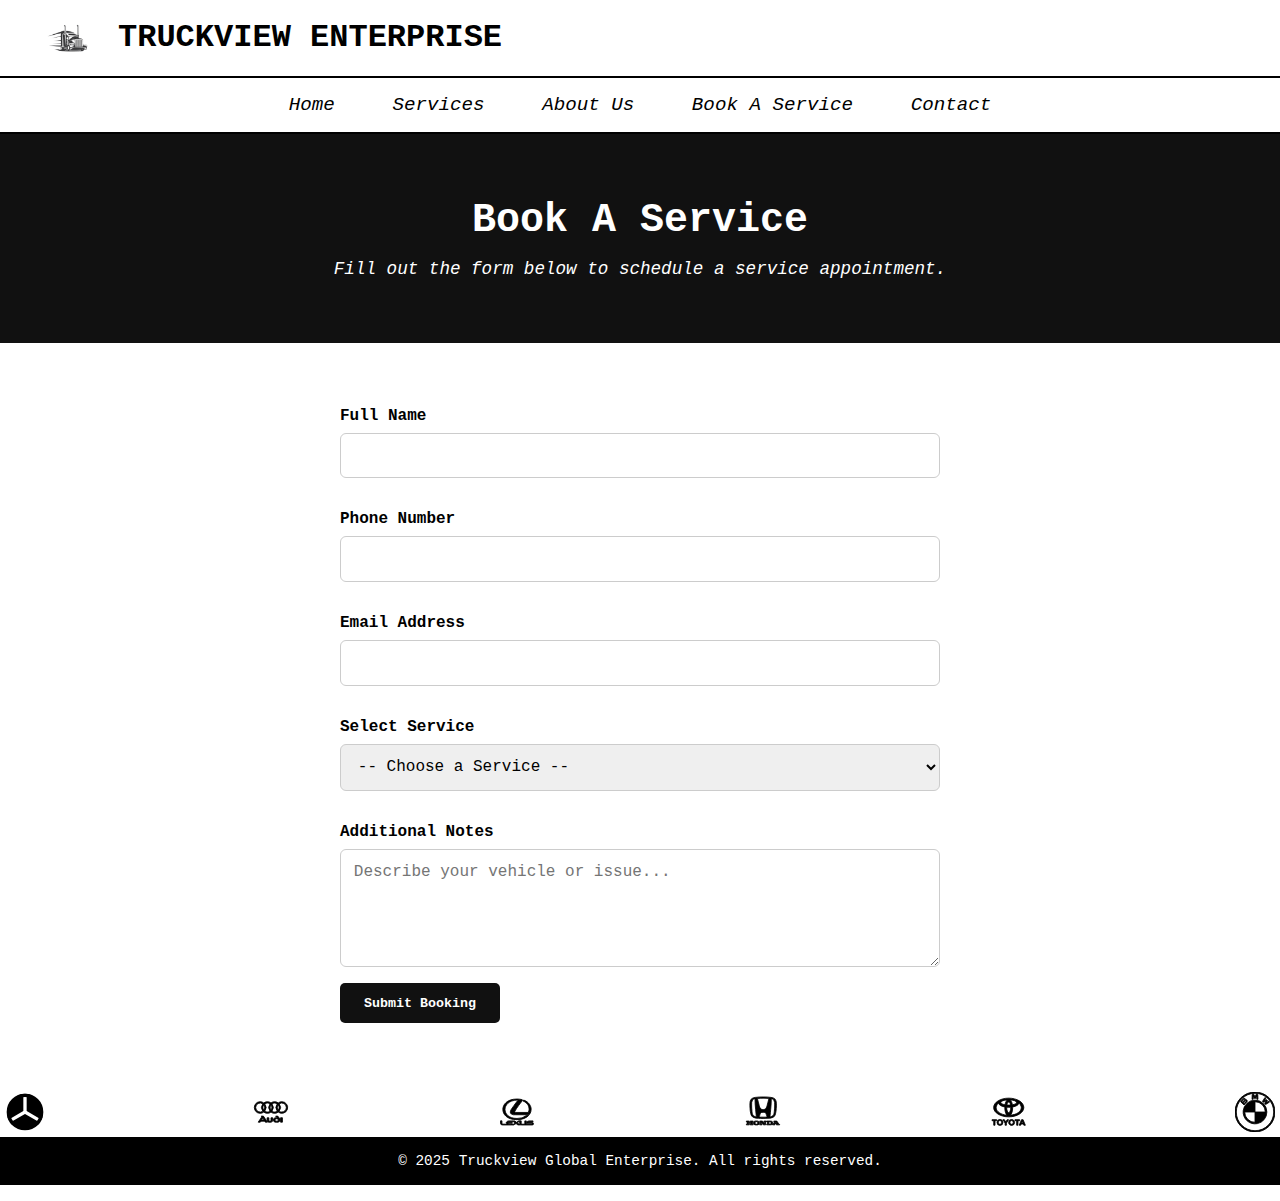
<file: booking.html>
<!DOCTYPE html>
<html lang="en">
<head>
  <meta charset="UTF-8" />
  <meta name="viewport" content="width=device-width, initial-scale=1.0" />
  <title>Book A Service - Truckview Global Enterprise</title>
  <link rel="icon" href="images/fluent-emoji-high-contrast--mechanic.svg" />
  <link rel="stylesheet" href="styles/style.css" />
</head>
<body>
  <div class="container">

    <div class="top">
      <img src="images/truck-logo.png" alt="Truck Logo" class="logo" />
      <h1>TRUCKVIEW ENTERPRISE</h1>
    </div>

    <div class="nav-bar">
      <nav>
        <a href="index.html">Home</a>
        <a href="services.html">Services</a>
        <a href="about.html">About Us</a>
        <a href="booking.html">Book A Service</a>
        <a href="contact.html">Contact</a>
      </nav>
    </div>

    <section class="booking-hero">
      <h1>Book A Service</h1>
      <p>Fill out the form below to schedule a service appointment.</p>
    </section>

    <section class="booking-form-section">
      <form action="#" method="post" class="booking-form">
        <label for="fullname">Full Name</label>
        <input type="text" id="fullname" name="fullname" required />

        <label for="phone">Phone Number</label>
        <input type="tel" id="phone" name="phone" required />

        <label for="email">Email Address</label>
        <input type="email" id="email" name="email" required />

        <label for="service">Select Service</label>
        <select id="service" name="service" required>
          <option value="">-- Choose a Service --</option>
          <option value="quick-fix">Quick Fix</option>
          <option value="electrical">Electrical Works</option>
          <option value="panel">Panel Beating</option>
          <option value="spray">Spray Painting</option>
          <option value="upgrade">Upgrade & Conversion</option>
        </select>

        <label for="message">Additional Notes</label>
        <textarea id="message" name="message" rows="5" placeholder="Describe your vehicle or issue..."></textarea>

        <button type="submit" class="btn">Submit Booking</button>
      </form>
    </section>

     <div class="brand-logos">
          <img src="images/icon-park-solid--benz.svg" alt="Benz Logo" />
          <img src="images/lineicons--audi.svg" alt="Audi Logo" />
          <img src="images/cbi--lexus.svg" alt="lexus Logo" />
          <img src="images/cbi--honda.svg" alt="honda Logo" />
          <img src="images/lineicons--toyota.svg" alt="toyota logo"/>
          <img src="images/simple-icons--bmw.svg" alt="bmw logo"/>
        </div>
    <footer>
      &copy; 2025 Truckview Global Enterprise. All rights reserved.
    </footer>
  </div>
</body>
</html>
</file>
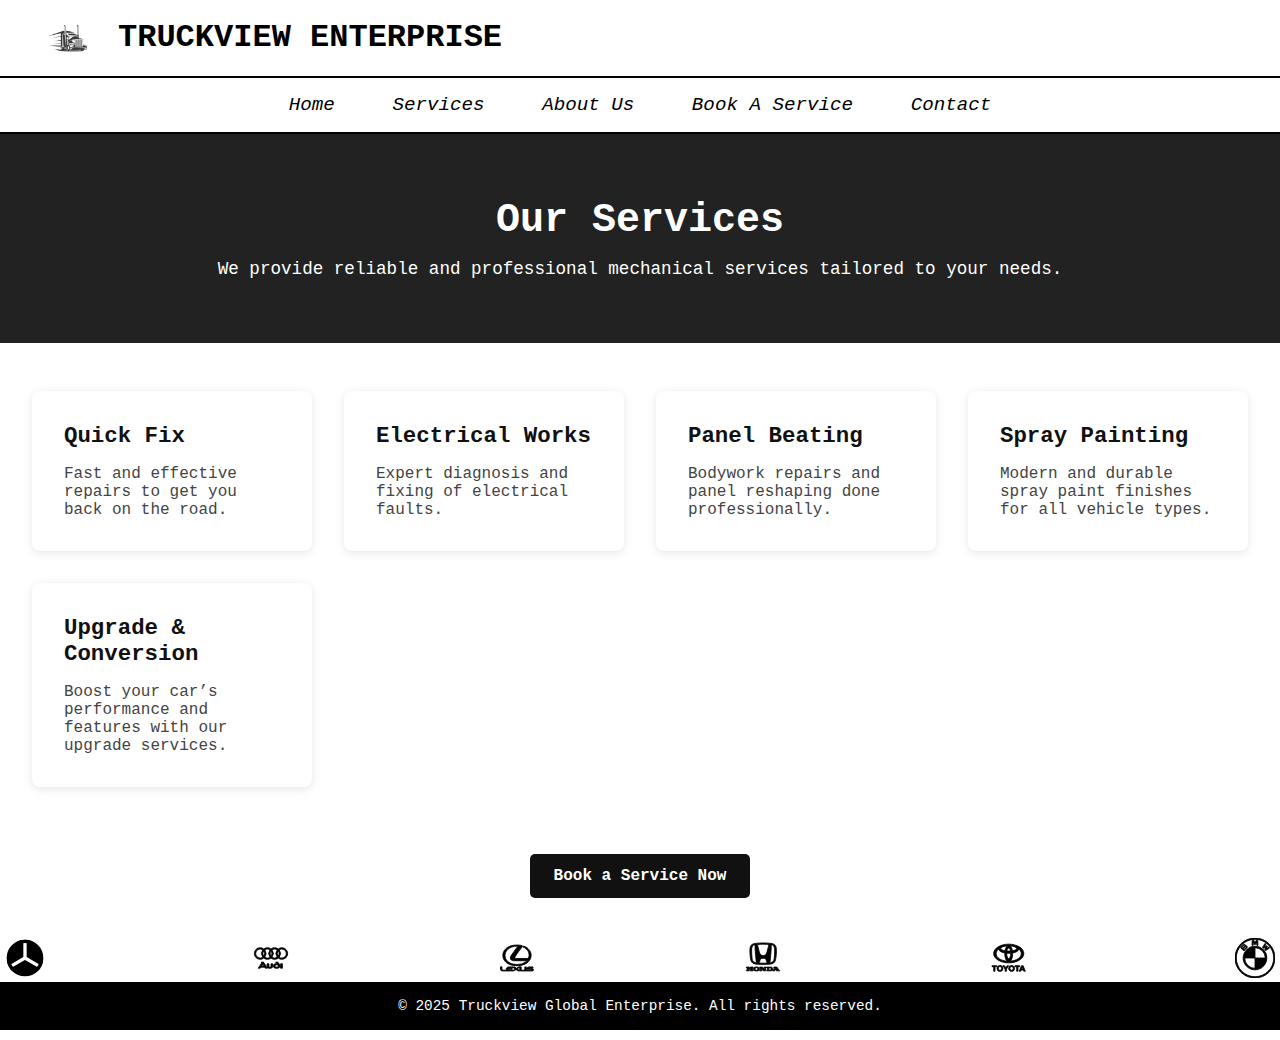
<file: services.html>
<!DOCTYPE html>
<html lang="en">
<head>
  <meta charset="UTF-8" />
  <meta name="viewport" content="width=device-width, initial-scale=1.0" />
  <link rel="icon" href="images/fluent-emoji-high-contrast--mechanic.svg">
  <title>Services - Truckview Global Enterprise</title>
  <link rel="stylesheet" href="styles/style.css" />
</head>
<body>
  <div class="container">

    <div class="top">
      <img src="images/truck-logo.png" alt="Truck Logo" class="logo" />
      <h1>TRUCKVIEW ENTERPRISE</h1>
    </div>

    <div class="nav-bar">
      <nav>
        <a href="index.html">Home</a>
        <a href="services.html">Services</a>
        <a href="about.html">About Us</a>
        <a href="booking.html">Book A Service</a>
        <a href="contact.html">Contact</a>
      </nav>
    </div>

    <section class="services-hero">
      <h1>Our Services</h1>
      <p>We provide reliable and professional mechanical services tailored to your needs.</p>
    </section>

    <section class="services-grid">
      <div class="service-card">
        <h2>Quick Fix</h2>
        <p>Fast and effective repairs to get you back on the road.</p>
      </div>
      <div class="service-card">
        <h2>Electrical Works</h2>
        <p>Expert diagnosis and fixing of electrical faults.</p>
      </div>
      <div class="service-card">
        <h2>Panel Beating</h2>
        <p>Bodywork repairs and panel reshaping done professionally.</p>
      </div>
      <div class="service-card">
        <h2>Spray Painting</h2>
        <p>Modern and durable spray paint finishes for all vehicle types.</p>
      </div>
      <div class="service-card">
        <h2>Upgrade & Conversion</h2>
        <p>Boost your car’s performance and features with our upgrade services.</p>
      </div>
    </section>

    <section class="cta">
      <a href="booking.html" class="btn">Book a Service Now</a>
    </section>

    <div class="brand-logos">
          <img src="images/icon-park-solid--benz.svg" alt="Benz Logo" />
          <img src="images/lineicons--audi.svg" alt="Audi Logo" />
          <img src="images/cbi--lexus.svg" alt="lexus Logo" />
          <img src="images/cbi--honda.svg" alt="honda Logo" />
          <img src="images/lineicons--toyota.svg" alt="toyota logo"/>
          <img src="images/simple-icons--bmw.svg" alt="bmw logo"/>
        </div>

    <footer>

      &copy; 2025 Truckview Global Enterprise. All rights reserved.
    </footer>

  </div>
</body>
</html>
</file>
<file: styles/style.css>
* {
  margin: 0;
  padding: 0;
  box-sizing: border-box;
  font-family: 'Courier Prime', monospace;
}

body {
  background-color: #fff;
  color: #000;
  display: flex;
  flex-direction: column;

}

.top {
  display: flex;
  align-items: center;
  padding: 1rem 2rem;
}

.logo {
  width: 70px;
  height: auto;
  margin-right: 1rem;
}

.top h1 {
  font-size: 2rem;
  font-weight: bold;
}

.nav-bar {
  display: flex;
  justify-content: center;
  background-color: #fff;
  border-top: 2px solid #000;
  border-bottom: 2px solid #000;
  padding: 1rem;
}

.nav-bar nav a {
  text-decoration: none;
  color: #000;
  margin: 0 1.5rem;
  font-size: 1.2rem;
  font-style: italic;
}

.nav-bar nav a:hover {
  font-weight: bold;
  color: #555;
}

.home-hero {
  background-image: url('/images/bolt-bg.png');
  background-size: cover;
  background-position: center;
  color: white;
  padding: 4rem 2rem;
  display: flex;
  justify-content: space-between;
  align-items: flex-start;
}

.home-hero h3 {
  font-size: 2rem;
  font-weight: bold;
}

.home-hero h4 {
  font-size: 1.2rem;
  margin-bottom: 1.5rem;
}

.book {
  background-color: white;
  color: black;
  border: none;
  padding: 0.8rem 1.5rem;
  font-weight: bold;
  border-radius: 10px;
  cursor: pointer;
  font-size: 1rem;
}

.services-box {
  background-color: white;
  color: black;
  padding: 1rem;
  width: 40%;
  font-style: italic;
  border-radius: 10px;
  margin-right: 2rem;
}

.services-box h4 {
  margin-bottom: 1rem;
  font-weight: normal;
}

.service-item {
  display: flex;
  align-items: center;
  margin-bottom: 0.8rem;
}

.service-item img {
  width: 28px;
  height: auto;
  margin-right: 0.5rem;
}

.brand-logos {
  margin-top: 1rem;
  display: flex;
  justify-content: space-between;
  flex-wrap: wrap;
}

.brand-logos img {
  width: 40px;
  height: auto;
  margin: 0.3rem;
}

.right-box {
  flex: 1;
  width: 50%;
}

.why-choose-box {
  background-color: #111;
  padding: 1rem;
  color: white;
  max-width: 400px;
  margin-top: 2rem;
  border-radius: 10px;
  font-size: 0.9rem;
}

.why-choose-box h4 {
  font-style: italic;
  margin-bottom: 0.5rem;
}

.why-choose-box p {
  margin-bottom: 0.5rem;
  line-height: 1.4;
}

.contact-info {
    background-color: white;
  padding: 1rem;
  border-radius: 2em;
  width: 50%;
  margin-top: 2rem;
  font-size: 0.9rem;
  color: black;
}

.contact-info img {
  width: 20px;
  vertical-align: middle;
  margin-right: 0.3rem;
}

.contact-info p {
  margin: 0.3rem 0;
}

footer {
    width: 100%;
  padding: 1rem;
  text-align: center;
  background-color: #000;
  color: white;
  font-size: 0.9rem;
}

/* SERVICES PAGE STYLES  */

.services-hero {
  text-align: center;
  padding: 4rem 2rem;
  background: #222;
  color: #fff;
}

.services-hero h1 {
  font-size: 2.5rem;
  margin-bottom: 1rem;
}

.services-hero p {
  font-size: 1.1rem;
}

.services-grid {
  display: grid;
  grid-template-columns: repeat(auto-fit, minmax(250px, 1fr));
  gap: 2rem;
  padding: 3rem 2rem;
}

.service-card {
  background: #fff;
  padding: 2rem;
  border-radius: 8px;
  box-shadow: 0 2px 10px rgba(0,0,0,0.1);
  transition: transform 0.3s ease;
}

.service-card:hover {
  transform: translateY(-5px);
}

.service-card h2 {
  font-size: 1.4rem;
  margin-bottom: 1rem;
  color: #111;
}

.service-card p {
  color: #444;
}

.cta {
  text-align: center;
  padding: 2rem;
}

.btn {
  background: #111;
  color: #fff;
  padding: 0.8rem 1.5rem;
  border-radius: 5px;
  text-decoration: none;
  font-weight: bold;
  transition: background 0.3s;
}

.btn:hover {
  background: #333;
}

/* ABOUT US PAGE STYLES */
.about-hero {
  text-align: center;
  padding: 4rem 2rem;
  background-color: #222;
  color: white;
}

.about-hero h1 {
  font-size: 2.5rem;
  margin-bottom: 1rem;
}

.about-hero p {
  font-size: 1.1rem;
  font-style: italic;
}

.about-content {
  display: flex;
  flex-wrap: wrap;
  gap: 2rem;
  padding: 3rem 2rem;
  align-items: flex-start;
}

.about-text {
  flex: 1;
  min-width: 300px;
}

.about-text h2 {
  margin-top: 1.5rem;
  margin-bottom: 0.5rem;
  color: #111;
}

.about-text p, .about-text ul {
  color: #444;
  line-height: 1.6;
}

.about-text ul {
  padding-left: 1rem;
  list-style: none;
}

.about-text ul li {
  margin-bottom: 0.5rem;
}

.about-image {
  flex: 1;
  min-width: 300px;
}

.about-image img {
  width: 100%;
  border-radius: 10px;
  box-shadow: 0 2px 10px rgba(0,0,0,0.15);
}

/* CONTACT PAGE STYLES */
.contact-hero {
  background-color: #111;
  color: white;
  text-align: center;
  padding: 4rem 2rem;
}

.contact-hero h1 {
  font-size: 2.5rem;
  margin-bottom: 1rem;
}

.contact-hero p {
  font-size: 1.1rem;
  font-style: italic;
}

.contact-section {
  display: flex;
  flex-wrap: wrap;
  gap: 2rem;
  padding: 3rem 2rem;
}

.contact-details {
  flex: 1;
  min-width: 300px;
  font-size: 1rem;
}

.contact-details p {
  margin-bottom: 1rem;
  color: #444;
}

.contact-details img {
  width: 20px;
  vertical-align: middle;
  margin-right: 0.5rem;
}

.contact-form {
  flex: 1;
  min-width: 300px;
}

.contact-form form {
  display: flex;
  flex-direction: column;
}

.contact-form input,
.contact-form textarea {
  margin-bottom: 1rem;
  padding: 0.8rem;
  border: 1px solid #ccc;
  border-radius: 6px;
  font-family: 'Courier Prime', monospace;
  font-size: 1rem;
}

.contact-form .btn {
  align-self: flex-start;
  background-color: #111;
  color: white;
  padding: 0.8rem 1.5rem;
  border: none;
  border-radius: 5px;
  cursor: pointer;
  font-weight: bold;
  transition: background 0.3s;
}

.contact-form .btn:hover {
  background-color: #333;
}
.map-section{
    padding: 2rem;
    text-align: center;
}
.map-section h2{
    margin-bottom: 1rem;
    font-size: 1.5rem;
}
.map-container{
    max-width: 100%;
    border-radius: 10px;
    overflow: hidden;
}

/* BOOKING PAGE STYLES */
.booking-hero {
  background-color: #111;
  color: white;
  text-align: center;
  padding: 4rem 2rem;
}

.booking-hero h1 {
  font-size: 2.5rem;
  margin-bottom: 1rem;
}

.booking-hero p {
  font-size: 1.1rem;
  font-style: italic;
}

.booking-form-section {
  padding: 3rem 2rem;
  display: flex;
  justify-content: center;
}

.booking-form {
  max-width: 600px;
  width: 100%;
  display: flex;
  flex-direction: column;
}

.booking-form label {
  font-weight: bold;
  margin-bottom: 0.5rem;
  margin-top: 1rem;
  font-size: 1rem;
}

.booking-form input,
.booking-form select,
.booking-form textarea {
  padding: 0.8rem;
  font-size: 1rem;
  border: 1px solid #ccc;
  border-radius: 6px;
  font-family: 'Courier Prime', monospace;
  margin-bottom: 1rem;
}

.booking-form .btn {
  background-color: #111;
  color: white;
  padding: 0.8rem 1.5rem;
  border: none;
  border-radius: 5px;
  font-weight: bold;
  cursor: pointer;
  transition: background 0.3s;
  align-self: flex-start;
}

.booking-form .btn:hover {
  background-color: #333;
}
</file>
